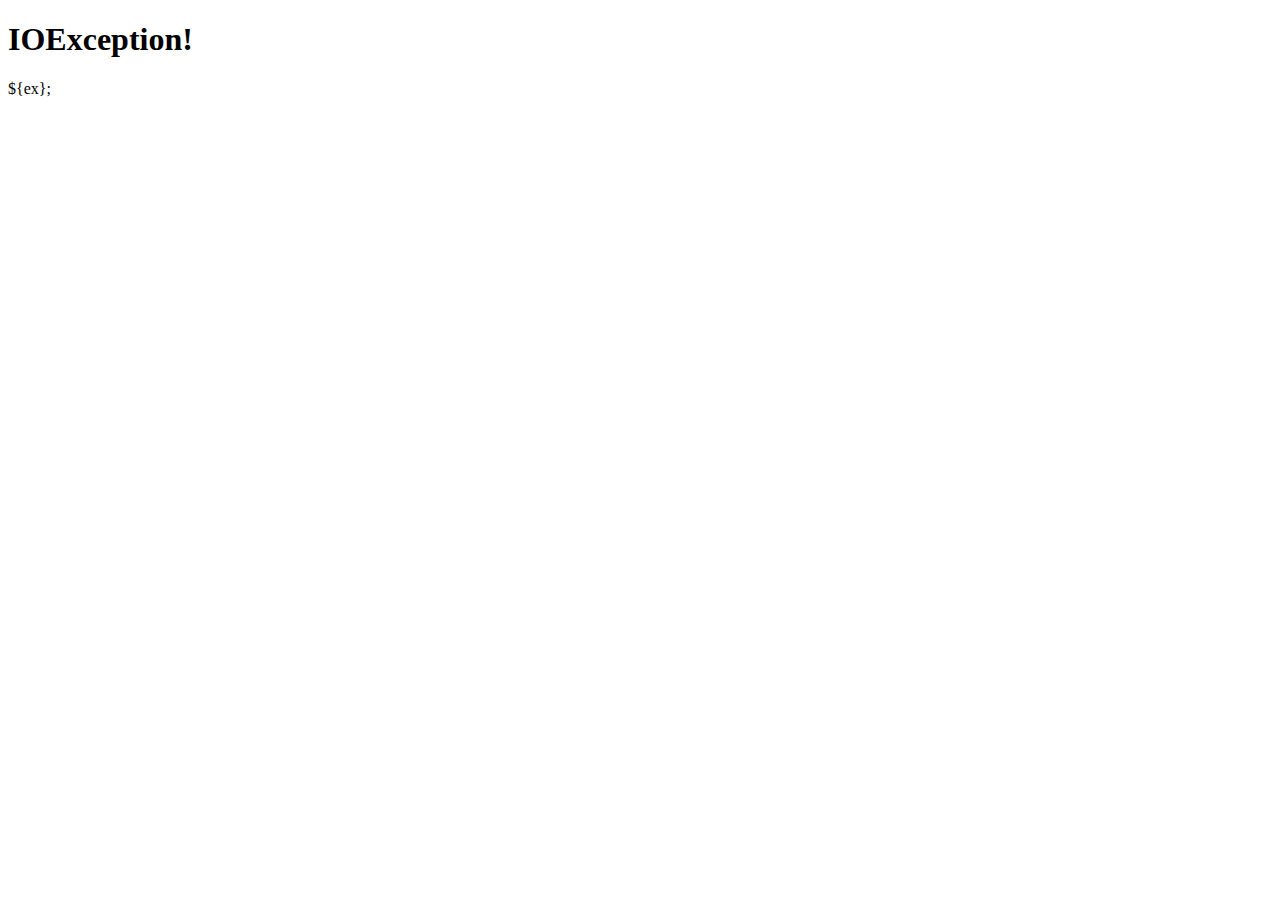
<file: WebContent/WEB-INF/template/error/ioexp.htm>
<!DOCTYPE html PUBLIC "-//W3C//DTD HTML 4.01 Transitional//EN" "http://www.w3.org/TR/html4/loose.dtd">
<html>
<head>
<meta http-equiv="Content-Type" content="text/html; charset=UTF-8">
<title>Exception</title>
</head>
<body>
	<h1>IOException!</h1>
 <p> ${ex};
</body>
</html>
</file>
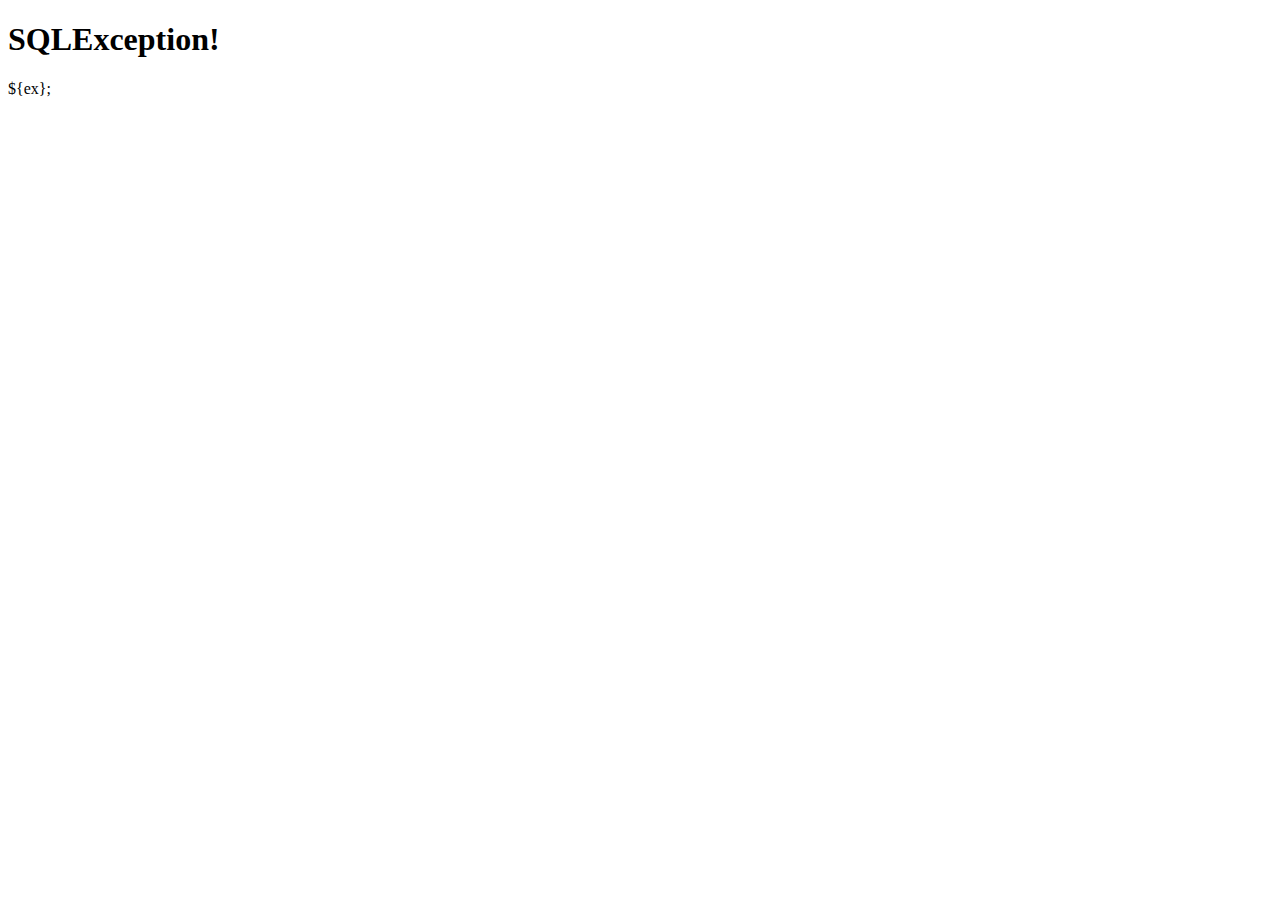
<file: WebContent/WEB-INF/template/error/sqlexp.htm>
<!DOCTYPE html PUBLIC "-//W3C//DTD HTML 4.01 Transitional//EN" "http://www.w3.org/TR/html4/loose.dtd">
<html>
<head>
<meta http-equiv="Content-Type" content="text/html; charset=UTF-8">
<title>Exception</title>
</head>
<body>
	<h1>SQLException!</h1>
 <p> ${ex};
</body>
</html>
</file>
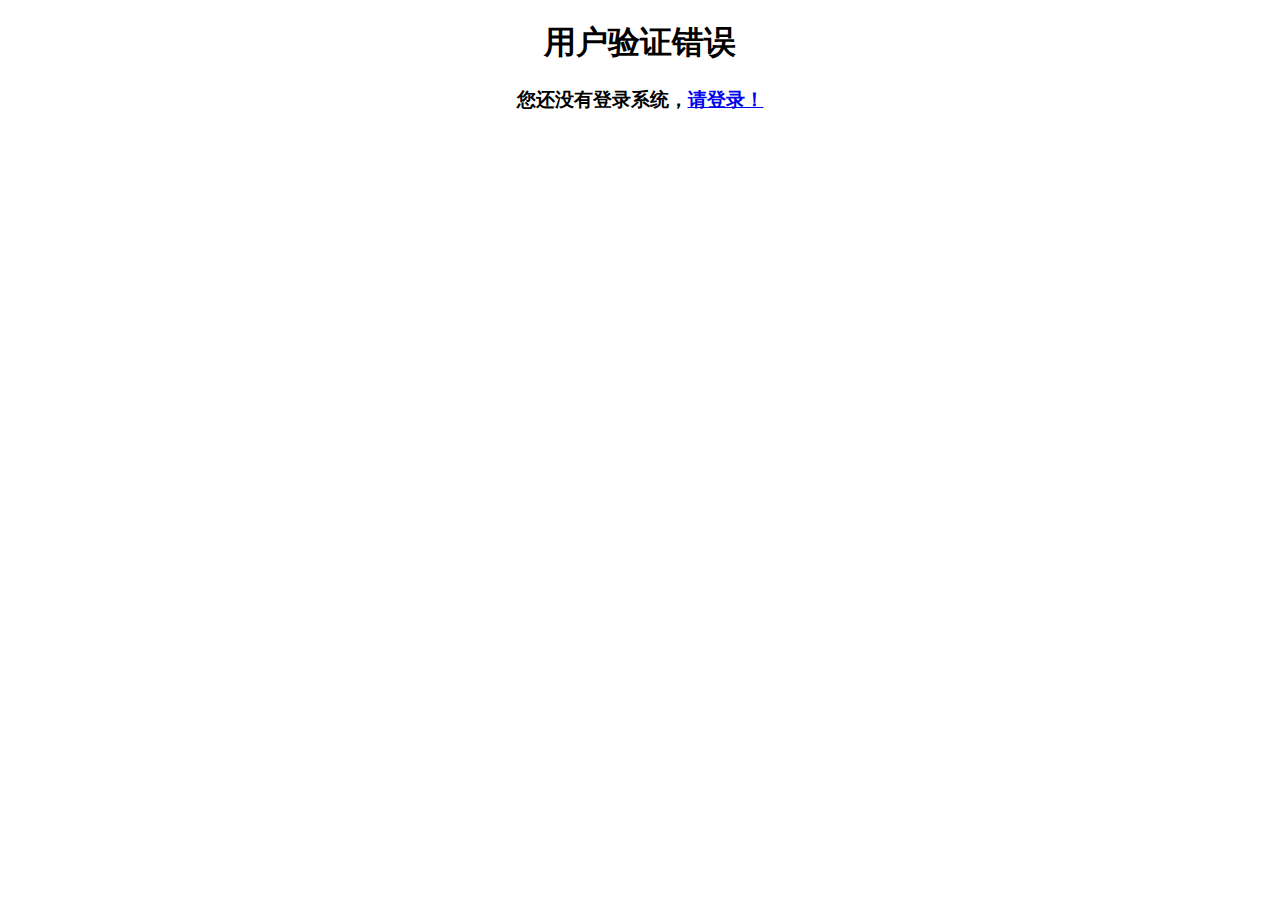
<file: WebContent/WEB-INF/template/error/user.htm>
<!DOCTYPE html PUBLIC "-//W3C//DTD HTML 4.01 Transitional//EN" "http://www.w3.org/TR/html4/loose.dtd">
<html>
<head>
<meta http-equiv="Content-Type" content="text/html; charset=UTF-8">
<title>Exception</title>
</head>
<body style="text-align: center;">
<div style="margin:0px auto">
	<h1>用户验证错误</h1>
	<h3/>
	<h3>您还没有登录系统，<a href="./login.html">请登录！</a></h3>
</div>
</body>
</html>
</file>
